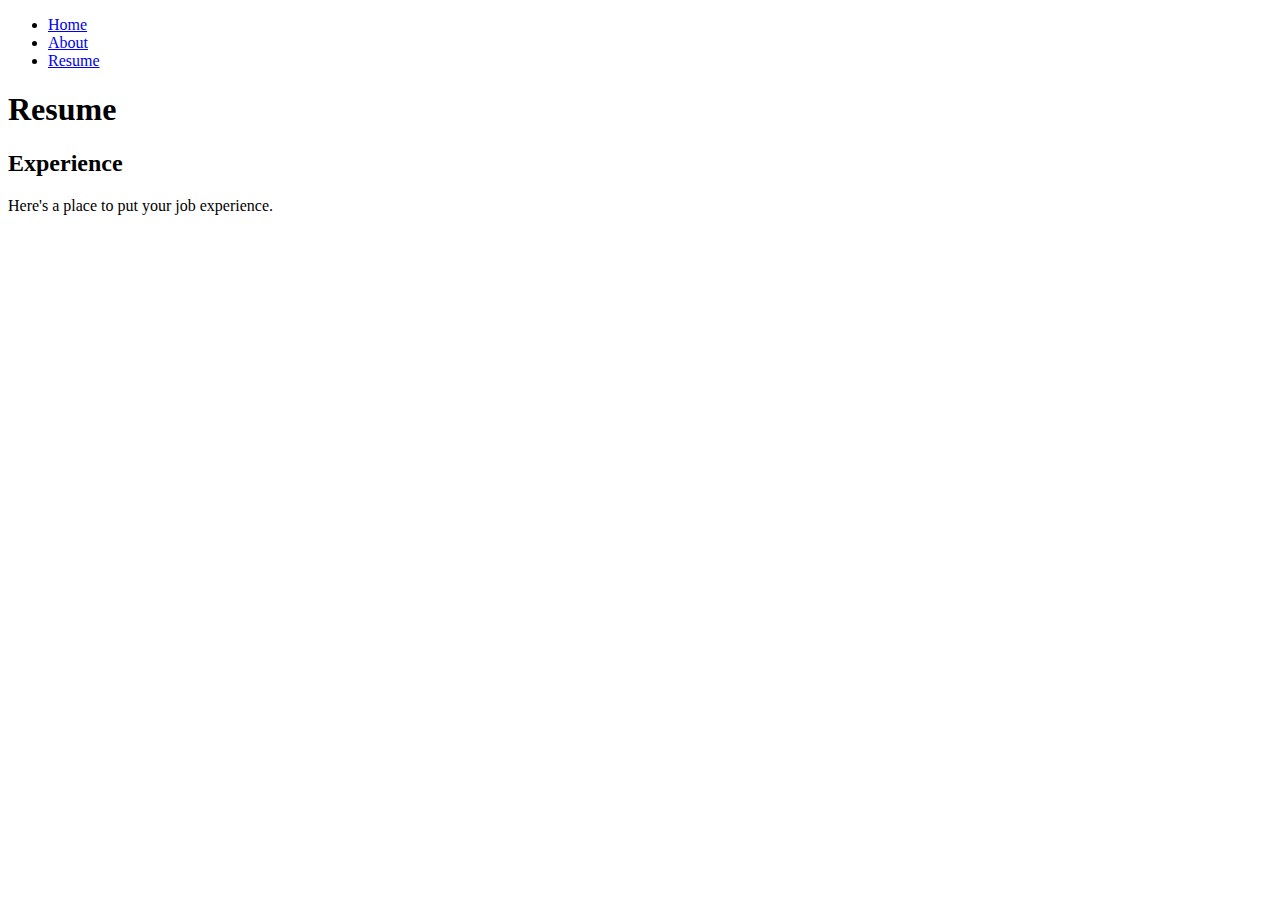
<file: pages/resume/resume.html>
<!DOCTYPE html>
<html lang="en">
<head>
    <meta charset="UTF-8">
    <meta name="viewport" content="width=device-width, initial-scale=1.0">
    <title>Resume</title>
</head>
<body>
    <nav>
        <ul>
            <li><a href="#">Home</a></li>
            <li><a href="#">About</a></li>
            <li><a href="#">Resume</a></li>
        </ul>
    </nav>
    <div>
        <h1>Resume</h1>
        <h2>Experience</h2>
        <p>Here's a place to put your job experience.</p>
    </div>
</body>
</html>
</file>
